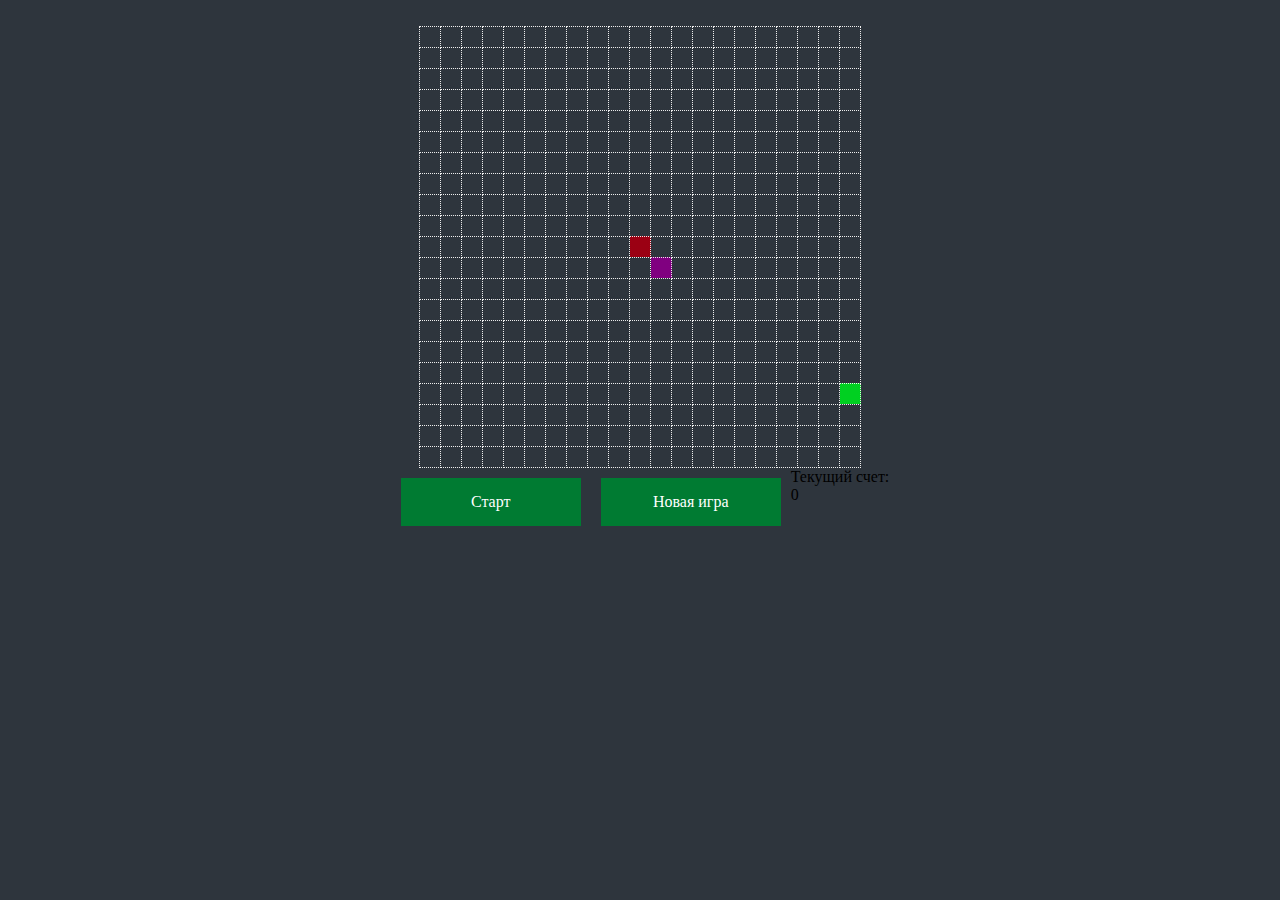
<file: dz7/index.html>
<!DOCTYPE html>
<html lang="en">
<head>
    <meta charset="UTF-8">
    <title>Змейка</title>
    <link rel="stylesheet" href="style.css" />
</head>
<body>
<div id="game-wrap">
    <table id="game"></table>
</div>
<div id="menu">
    <div id="playButton" class="menuButton">Старт</div>
    <div id="newGameButton" class="menuButton">Новая игра</div>
    <div id="scoreContainer">
        <div class="score__title">Текущий счет:</div>
        <div class="score__current">0</div>
    </div>
</div>

<script src="js.js"></script>
</body>
</html>
</file>
<file: dz7/style.css>
*{
    margin: 0;
    padding: 0;
    background: #2e353d;
}
.menuButton{
    width: 150px;
    padding: 15px;
    margin: 10px;
    color: white;
    background: #007b32;
    text-align: center;
    cursor: pointer;
}
.menuButton:hover{
    background: #009641;
}
#game{
    border-collapse: collapse;
    margin: 2% auto 0;
}
#menu{
    display: flex;
    justify-content: center;
}
td.cell{
    width: 20px;
    height: 20px;
    border: 1px dotted #eee;
    border-collapse: collapse;
}
.food{
    background: #00d021;
}

.obstacle{
    background: purple;
}
.snakeBody{
    background: #e5e5e5;
}
.snakeHead{
    background: #9b0013;
}
.disabled {
    background: #7c7c7c;
}
.disabled:hover{
    background: #7c7c7c;
}
</file>
